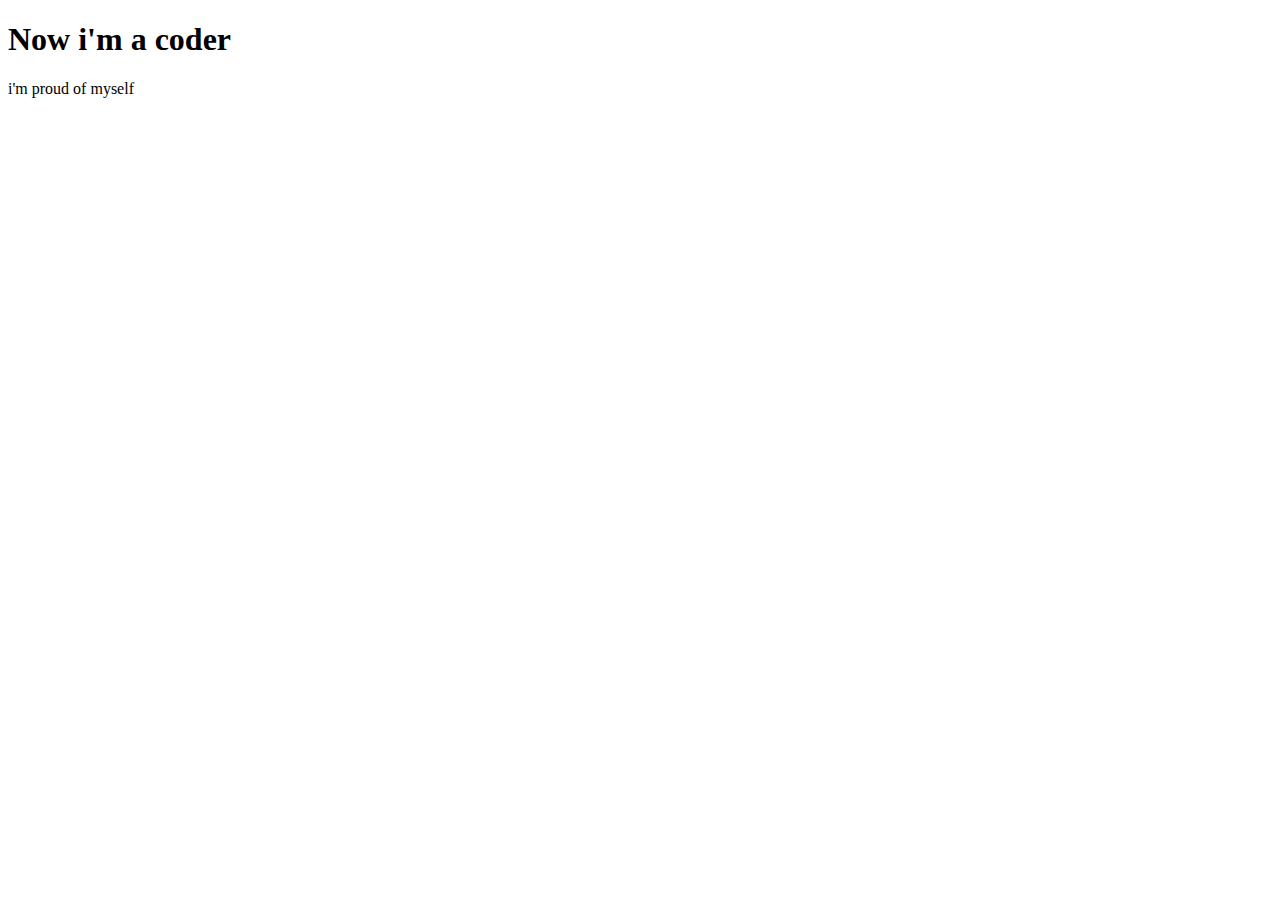
<file: demo/index.html>
<!DOCTYPE html>
<html lang="en">
<head>
    <meta charset="UTF-8">
    <meta name="viewport" content="width=device-width, initial-scale=1.0">
    <title>My first webpage</title>
</head>
<body>
    <h1>Now i'm a coder</h1>
    <p>i'm proud of myself</p>
</body>
</html>
</file>
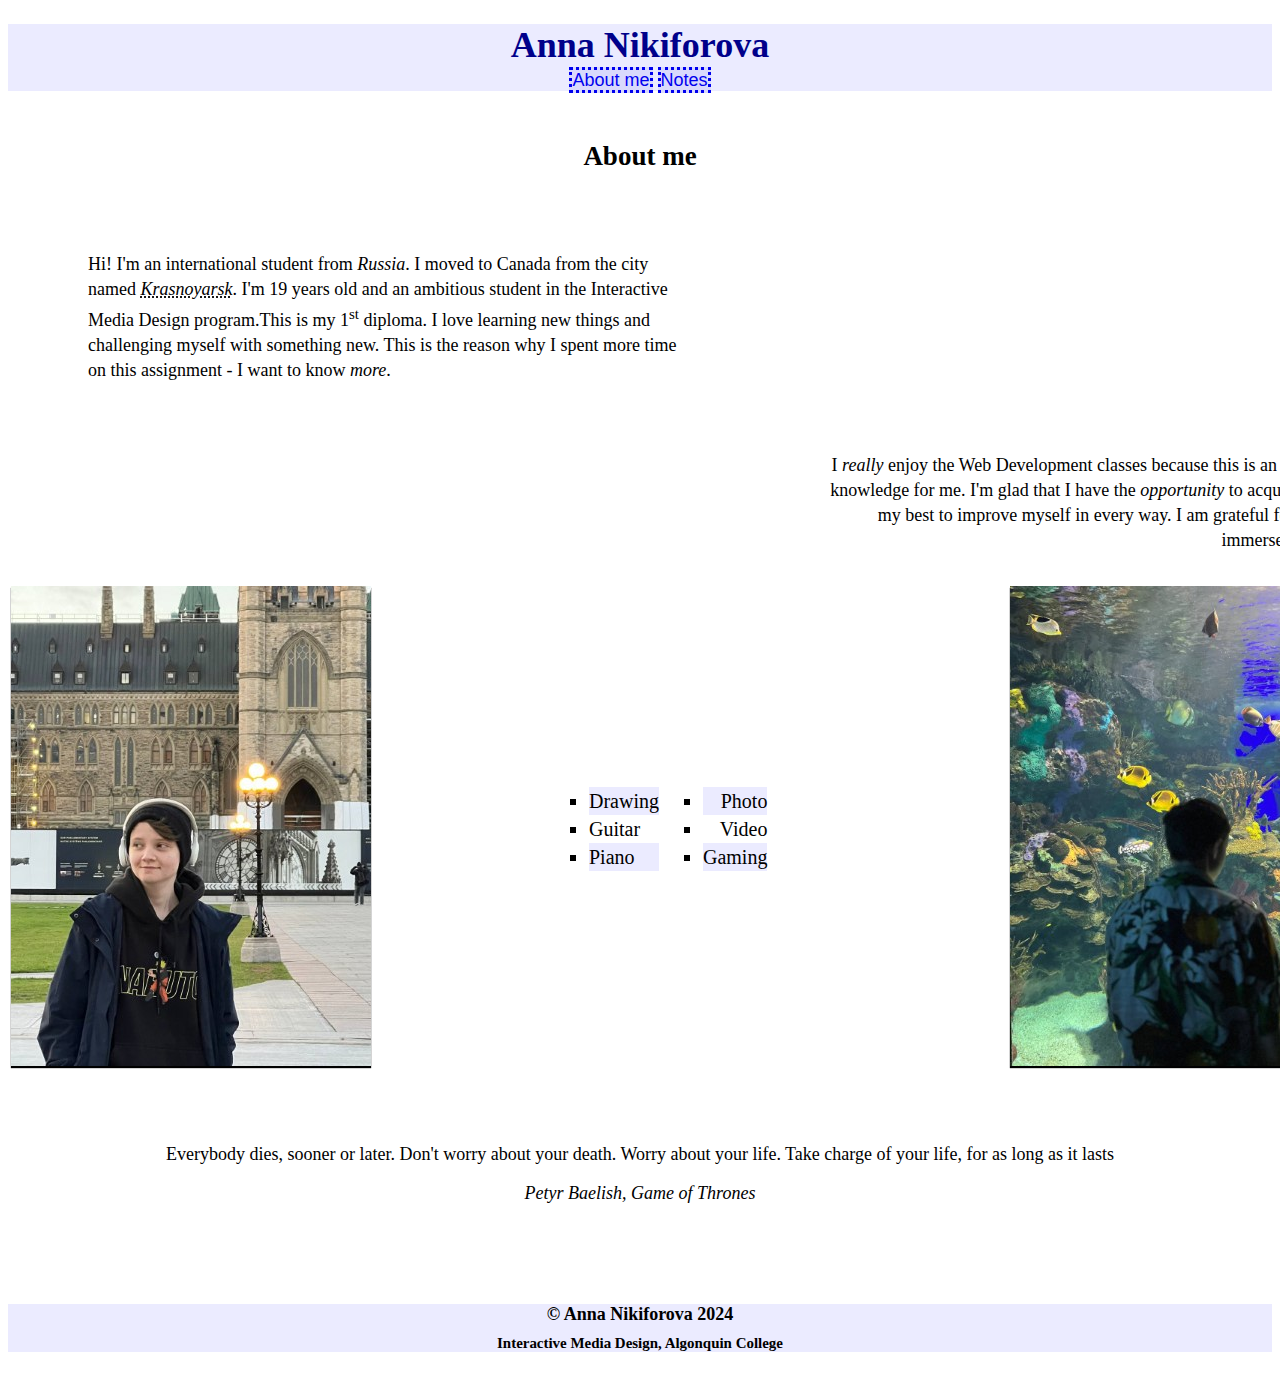
<file: html-assignment/index.html>
<!DOCTYPE html>
<html lang="en">
<head>
    <meta charset="UTF-8">
    <meta name="viewport" content="width=device-width, initial-scale=1.0">
    <title>Anna's html assignment</title>
    <link rel="stylesheet" href="CSS.css">
</head>
<body>
    <header>
        <div class="header"><h1>Anna Nikiforova</h1> </div>
        <div class="navigation">
            <a href="index.html" style="text-decoration: none;">About me</a>
            <a href="notes.html" style="text-decoration: none;">Notes</a>
        </div>
    </header>


       <div class="header2"><h2> About me</h2> </div> 

    <article>
        <div class="left"> Hi! I'm an international student from <em>Russia</em>. I moved to Canada from the city named <em><abbr title ='Largest city and administrative center of Krasnoyarsk Krai, Russia. It is situated along the Yenisey River, and is the second-largest city in Siberia after Novosibirsk, with a population of over 1.1 million.'>Krasnoyarsk</abbr></em>. I'm 19 years old and an ambitious student in the Interactive Media Design program.This is my 1<sup>st</sup> diploma.
            I love learning new things and challenging myself with something new. This is the reason why I spent more time
             on this assignment - I want to know <em>more</em>.
        </div>
        <div class="right"> I <em>really</em> enjoy the Web Development classes because this is an entirely new field of knowledge for me.
            I'm glad that I have the <em>opportunity</em> to acquire new skills. I'll do my best to improve myself in every way.
            I am grateful for the opportunity to immerse myself in this field. 

        </div>
    </article>
    <table class="table">
        <tr>
            <td>
                <img src="images/photo_1.jpg" alt="photo_1 on the left side" id="my_image">
            </td>
            <td class="table_text1">
                <ul style="list-style-type: square;">
                <li>Drawing</li>
                <li>Guitar</li>
                <li>Piano</li>
                </ul>
             <td class="table_text2">
                <ul style="list-style-type: square;">
                <li>Photo</li>
                <li>Video </li>
                <li>Gaming</li>
                </ul>
             </td>
            <td>
                <img src="images/photo_2.jpg" alt="photo_2 on the right side" id="my_image_2">
            </td>
        </tr>
    </table>
    <blockquote class="quote"> <p> Everybody dies, sooner or later. Don't worry about your death. Worry about your life. Take charge of your life,
         for as long as it lasts </p> <cite class="cite"> Petyr Baelish, Game of Thrones</cite> </blockquote> 


    <footer>
        <div class="footer"> <h4> © Anna Nikiforova 2024</h4></div>
        <div class="footer2"><h5>Interactive Media Design, Algonquin College</h5></div>
    </footer>
</body>
</html>
</file>
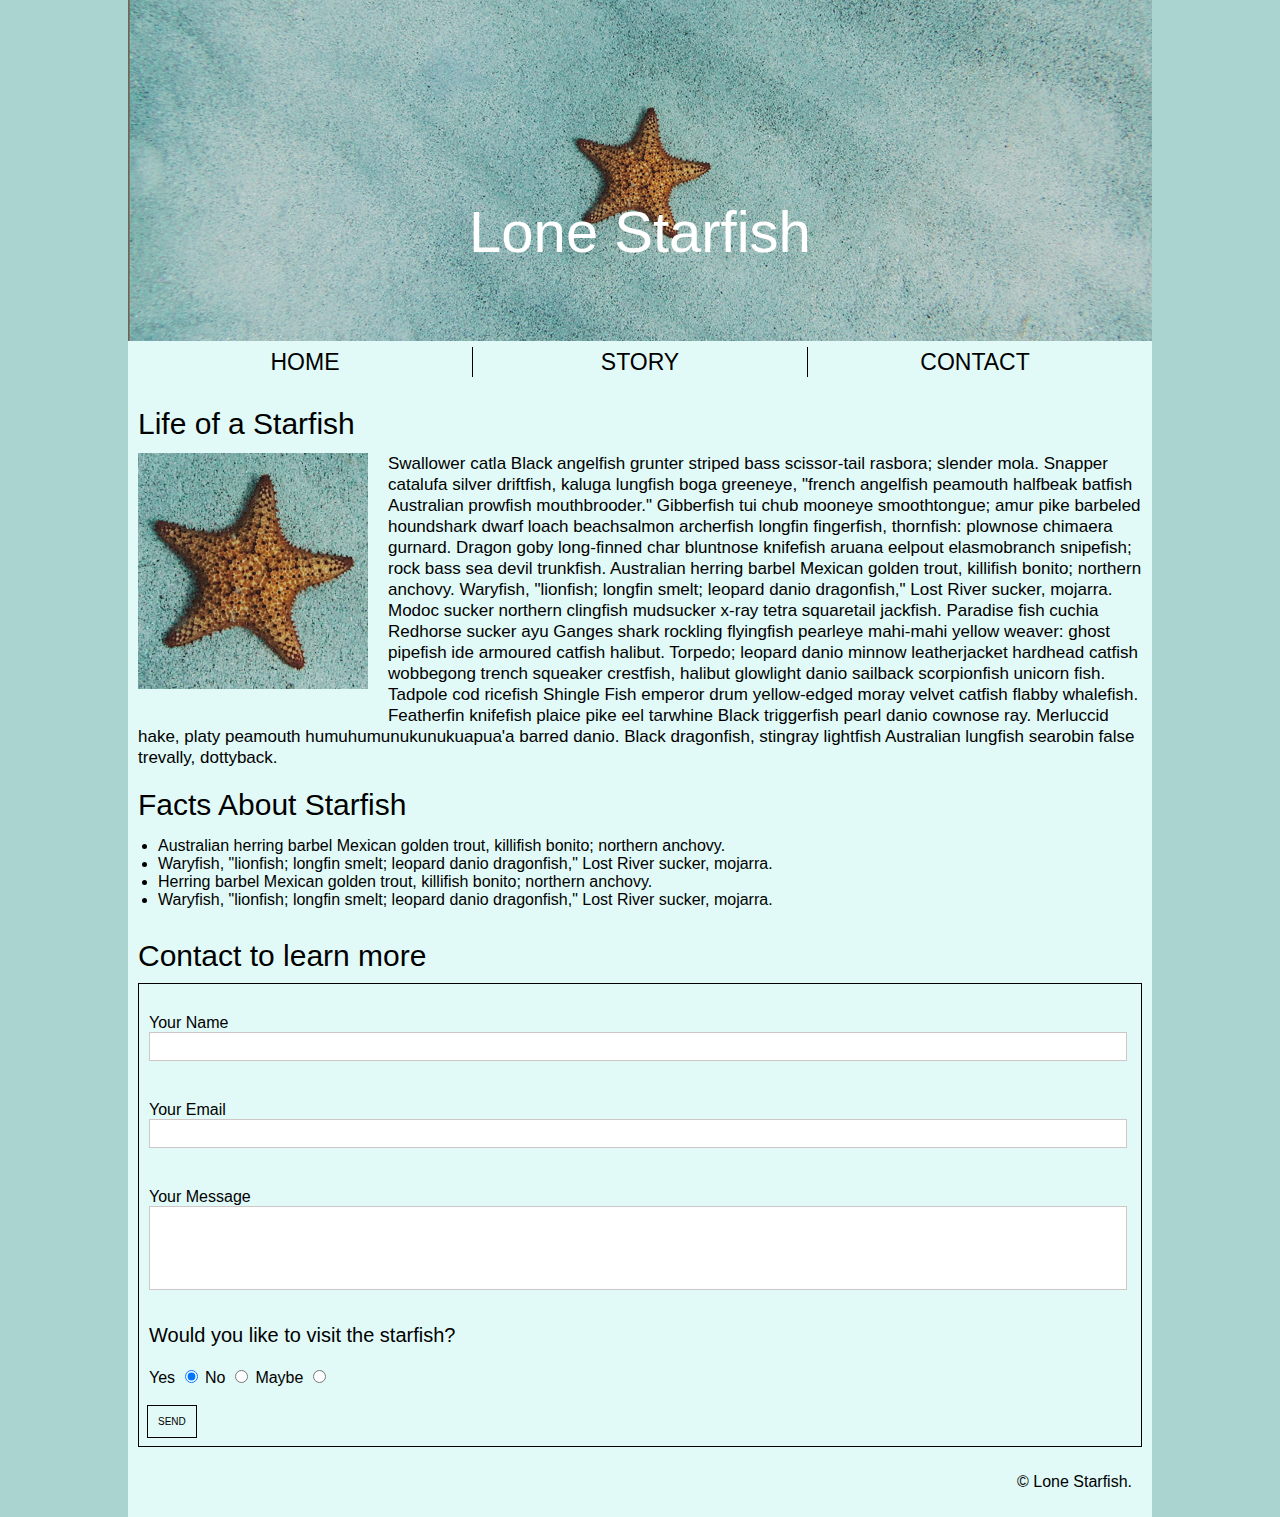
<file: midterm/index.html>
<!DOCTYPE html>
<html lang="en">
<head>
    <meta charset="UTF-8">
    <meta name="viewport" content="width=device-width, initial-scale=1.0">
    <title>niki0012A midterm</title>
    <link rel="stylesheet" href="css/main.css">
</head>
<body>
   <header>
    <div>
        <h1>Lone Starfish</h1>
        <img src="images/lone-starfish-wide.jpg" alt="footer_starfish">
    </div>
    <!-- Image tag with heading used for header content -->
    <div>
        <ul>
            <li>Home</li>
            <li class="header-story">Story</li>
            <li>Contact</li>
        </ul>
        <!-- This is a list for navigation -->
    </div>
   </header>
   <div class="main_padding_all">
   <article>
      <h1>Life of a Starfish</h1>
    <div class="first_with_photo">
        <img src="images/lone-starfish.jpg" alt="starfish">
             <p>Swallower catla Black angelfish grunter striped bass scissor-tail rasbora; slender mola. Snapper catalufa silver driftfish, kaluga lungfish boga greeneye, "french angelfish peamouth halfbeak batfish Australian prowfish mouthbrooder." Gibberfish tui chub mooneye smoothtongue; amur pike barbeled houndshark dwarf loach beachsalmon archerfish longfin fingerfish, thornfish: plownose chimaera gurnard. Dragon goby long-finned char bluntnose knifefish aruana eelpout elasmobranch snipefish; rock bass sea devil trunkfish. Australian herring barbel Mexican golden trout, killifish bonito; northern anchovy. Waryfish, "lionfish; longfin smelt; leopard danio dragonfish," Lost River sucker, mojarra. Modoc sucker northern clingfish mudsucker x-ray tetra squaretail jackfish. Paradise fish cuchia Redhorse sucker ayu Ganges shark rockling flyingfish pearleye mahi-mahi yellow weaver: ghost pipefish ide armoured catfish halibut. Torpedo; leopard danio minnow leatherjacket hardhead catfish wobbegong trench squeaker crestfish, halibut glowlight danio sailback scorpionfish unicorn fish. Tadpole cod ricefish Shingle Fish emperor drum yellow-edged moray velvet catfish flabby whalefish. Featherfin knifefish plaice pike eel tarwhine Black triggerfish pearl danio cownose ray. Merluccid hake, platy peamouth humuhumunukunukuapua'a barred danio. Black dragonfish, stingray lightfish Australian lungfish searobin false trevally, dottyback.</p>
    </div>
   </article>
   <article class="facts">
    <h1>Facts About Starfish</h1>  
    <!-- Proper syntax used for listing the facts -->
    <ul>
        <li>Australian herring barbel Mexican golden trout, killifish bonito; northern anchovy.</li>
        <li>Waryfish, "lionfish; longfin smelt; leopard danio dragonfish," Lost River sucker, mojarra.</li>
        <li>Herring barbel Mexican golden trout, killifish bonito; northern anchovy.</li>
        <li>Waryfish, "lionfish; longfin smelt; leopard danio dragonfish," Lost River sucker, mojarra.</li>
    </ul>
   </article>
   <article class="forms_header">
         <h1>Contact to learn more</h1>
   </article>
   <!-- forms starts -->
        <article class="forms">
        <div class="name">
            <form action="index.html" method="post">
                <label for="fullname">Your Name</label>
                <input id="fullname" type="text">
            </form>
        </div>
        <div class="email">
            <form action="index.html" method="post">
                <label for="email">Your Email</label>
                <input id="email" type="text">
            </form>
        </div>
        <div class="message">
            <form action="index.html" method="post">
                <label for="message">Your Message</label>
                <input id="message" type="text">
            </form>
        </div>
        <!-- All inputs are linked to relative labels -->
        <div class="checkbox">
                <h1>Would you like to visit the starfish?</h1>
            <form action="index.html" method="post">
                <label for="yes">Yes</label>
                <input type="radio" id="yes" name="musictime" value="yes" checked>
                <label for="no">No</label>
                <input type="radio" id="no" name="musictime" value="no">
                <label for="maybe">Maybe</label>
                <input type="radio" id="maybe" name="musictime" value="maybe">
              </form>
        </div>
        <div>
            <form action="index.html" method="post">
                <button type="submit">Send</button>
              </form>
        </div>
        </article>
   <footer>
    <p>© Lone Starfish.</p>
   </footer>
</div>
</body>
</html>

<!-- The HTML CSS site is matching exactly with the provided mock -->
<!-- HTML is valid, Well Formatted and with comments -->
<!-- CSS is valid, Well Formatted and with comments -->
<!-- Proper URL for the GitHub Pages site is submitted -->
</file>
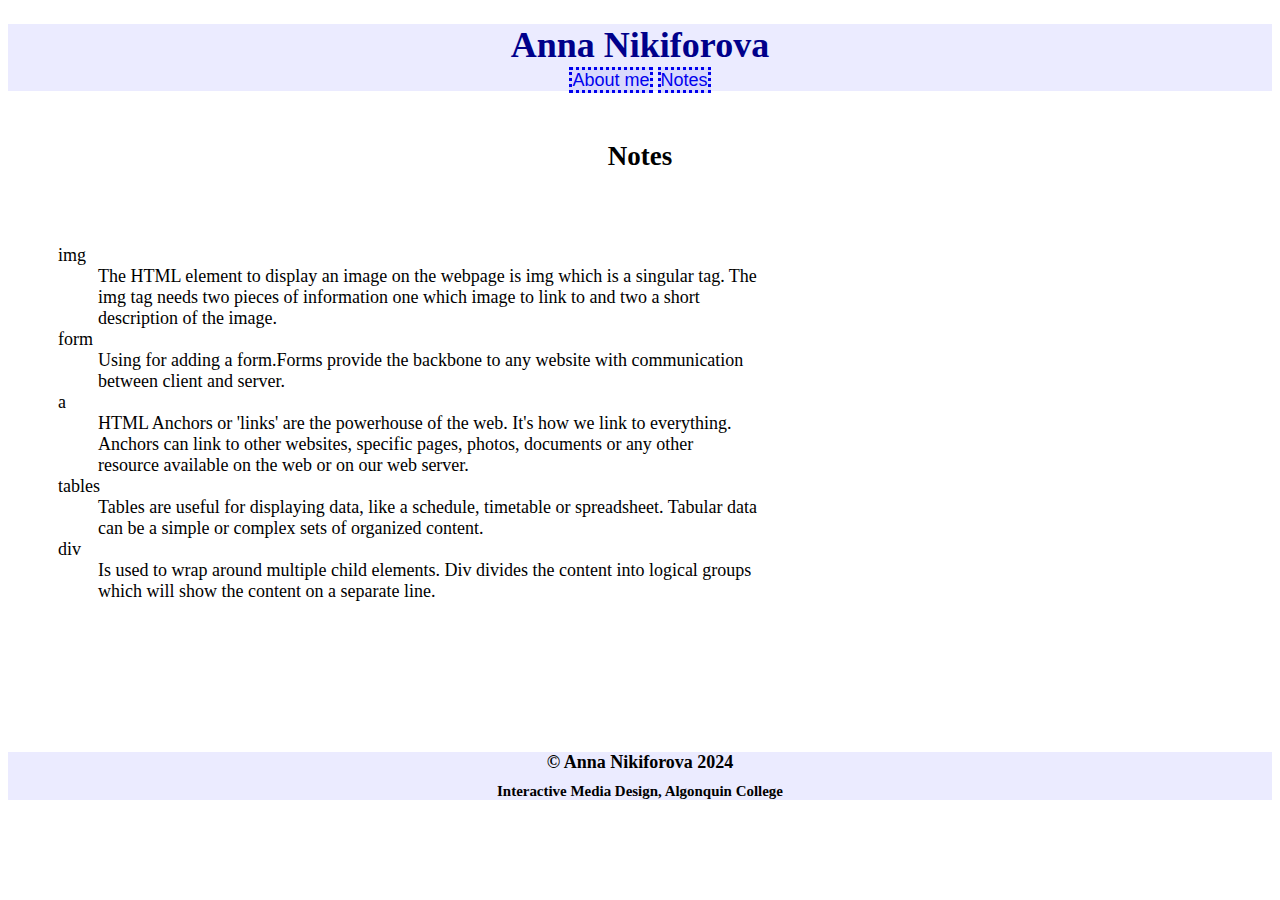
<file: html-assignment/notes.html>
<!DOCTYPE html>
<html lang="en">
<head>
    <meta charset="UTF-8">
    <meta name="viewport" content="width=device-width, initial-scale=1.0">
    <title>Notes</title>
    <link rel="stylesheet" href="CSS.css">
</head>
<body>
    <header>
        <div class="header"><h1>Anna Nikiforova</h1> </div>
        <div class="navigation">
            <a href="index.html" style="text-decoration: none;">About me</a>
            <a href="notes.html" style="text-decoration: none;">Notes</a>
        </div>
    </header>
    <div class="header2"><h2>Notes</h2></div>
    <article>
        <dl class="table_notes"> 
            <dt>img</dt>
                <dd>The HTML element to display an image on the webpage is img which is a singular tag.  The img tag needs two pieces of information one which image to link to and two a short description of the image.</dd>
            <dt>form</dt>
                <dd>Using for adding a form.Forms provide the backbone to any website with communication between client and server.</dd>
            <dt>a</dt>
                <dd>HTML Anchors or 'links' are the powerhouse of the web. It's how we link to everything. Anchors can link to other websites, specific pages, photos, documents or any other resource available on the web or on our web server.</dd>
            <dt>tables</dt>
                <dd>Tables are useful for displaying data, like a schedule, timetable or spreadsheet. Tabular data can be a simple or complex sets of organized content.</dd>
            <dt>div</dt>
                <dd>Is used to wrap around multiple child elements. Div divides the content into logical groups which will show the content on a separate line.</dd>
        </dl>
        
    </article>
    <footer>
        <div class="footer"> <h4> © Anna Nikiforova 2024</h4></div>
        <div class="footer2"><h5>Interactive Media Design, Algonquin College</h5></div>
    </footer>
</body>
</html>
</file>
<file: html-assignment/CSS.css>
/* Old styles */

.header{               
    text-align: center;
    margin-bottom: -20px;
    color: darkblue;       
    /* Here is class selector for heading color */
}
.header2{
    text-align: center;
    margin-top: 50px;
}
.navigation{
    text-align: center;
    font-family: Arial, Helvetica, sans-serif;
    
}
.left {
    width: 600px;
    padding: 10px;
    margin-left : 70px;
    margin-top: 70px;
    font-family: 'Times New Roman', Times, serif;
    text-align: left;
    line-height: 25px;
}
.right {
    width: 600px;
    padding: 10px;
    margin-left: 810px; ;
    margin-top: 50px;
    font-family: 'Times New Roman', Times, serif;
    text-align: right;
    line-height: 25px;
}
.quote{
margin-top: 70px;
text-align: center;
}
.cite{
margin-top: -10px ;
margin-bottom: 70px;
text-align: center;
}
.footer{
    margin-top: 100px;
    text-align: center;
}
.footer2 {
    text-align: center;
    margin-top: -15px;
}
.table{
    width: 800px;
    margin: auto;
    text-align: center;
    margin-top: 20px;
}
.table_text1{
    text-align: left;
    padding-left: 175px;
    font-size: 20px;
    line-height: 28px;
    background-size: 5px;
    
}
.table_text2{
    text-align: right;
    padding-right: 240px;
    font-size: 20px;
    line-height: 28px;
    background-size: 5px;
}
.table_notes{
    padding: 50px;
    width: 700px;
}

/* Hi Rob! I already had a lot of styles, so all new what I created will be below. Thanks! */

body{
    font-size: 18px;
}

header, footer{
    background-color: hsl(240, 100%, 96%);
}
#my_image{
    box-shadow: 0px 2px 1px black;   
}
#my_image_2{
    box-shadow: 0px 2px 1px black;
}

li:nth-child(odd) {
    background-color: hsl(240, 100%, 96%);

}
a:hover{
    background-color: lightgray;
}
a{
    background-color: hsl(240, 85%, 92%);
    border-style: dotted
}
</file>
<file: midterm/css/main.css>
html{
    background-color: #aad4cf;
}
body{
    max-width: 1024px;
    margin: 0% auto;
    background: #e1faf7;
    font-family: Arial, sans-serif;
    
}
.main_padding_all{
    padding: 10px;
}
h1{
    font-weight: lighter;
}
article h1, h2{
    margin-bottom: -5px;
    font-size: 30px;
 }
header{
    position: relative;  
}
/* Position property used to overlay text on top of the image */
header h1{
    position: absolute;
    color: white;
    font-size: 58px;
    text-align: center;
    width: 100%;
    top: 41% ;
}
header ul{
    list-style-type: none;
    margin: 0;
    padding: 10px;
    display: flex;
    margin-top: -8px;
    margin-bottom: -10px;
}
/* Text is wrapping around the image */
.first_with_photo img{
       float: left;
       max-width: 230px;
       padding-right: 20px;
       padding-bottom: 20px;
}
.first_with_photo p{
    font-size: 17px;
    line-height: 21px;
}
.first_with_photo h1{
    padding-bottom: 5px;
}
ul {
    padding: 10px;
    margin: 10px;
}
.facts ul{
    padding: 10px;
    margin: 10px;
}
.header-story{
    border-right: 1px solid black;
    border-left: 1px solid black;
}
header li{
    text-transform: uppercase;
    font-size: 23px;
    width: 1000px;
    height: 30px;
    display: flex;
    align-items: center; 
    justify-content: center;
}
footer{
    padding-top: 10px;
    padding-right: 10px;
    text-align: right;
}
/* all css for forms starts */
.checkbox h1{
    font-size: 20px;
    margin-bottom: 20px;
}
.checkbox{
    padding: 10px;
}
.forms_header{
    margin-bottom: 15px;
}
.forms{
    border: 1.5px solid black;
}
.name{
    margin-top: 20px;
    padding: 10px;
}
.email{
    margin-top: 20px;
    padding: 10px;
}
.message{
    margin-top: 20px;
    padding: 10px;
}
.checkbox label{
     padding-bottom: 5px;
}
.name input {
    width: 99%;
    height: 25px;
    border: 1px solid rgb(209, 198, 198);
}
.email input{
    width: 99%;
    height: 25px;
    border: 1px solid rgb(209, 198, 198);
}
.message input{
    height: 80px;
    width: 99%;
    border: 1px solid rgb(209, 198, 198);
}
button{
    margin: 8px;
    background: none;
    border: 1px solid black;
    text-transform: uppercase;
    font-size: 10px;
    padding: 10px;
}
</file>
